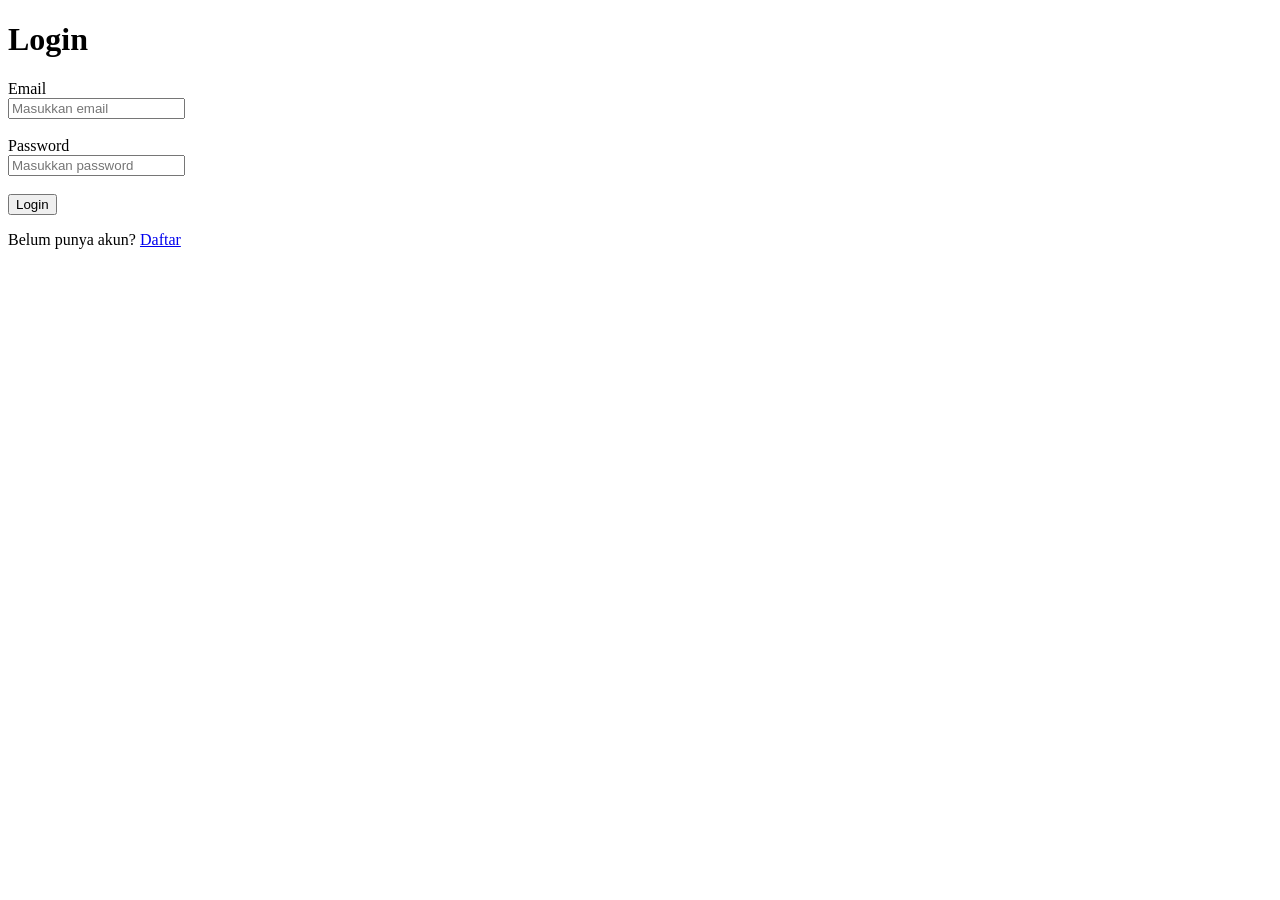
<file: tugas kelompok.html>
<!DOCTYPE html>
<html>
<head>
    <title>Aplikasi Olahraga</title>
</head>

<body>

<!-- HALAMAN LOGIN -->
<div id="login">

    <h1>Login</h1>

    <form onsubmit="masuk(); return false;">

        <label>Email</label><br>
        <input type="email" id="email" placeholder="Masukkan email" required>

        <br><br>

        <label>Password</label><br>
        <input type="password" id="password" placeholder="Masukkan password" required>

        <br><br>

        <button type="submit">Login</button>

    </form>

    <p>
        Belum punya akun?
        <a href="#" onclick="daftar()">Daftar</a>
    </p>

</div>


<!-- HALAMAN DASHBOARD -->
<div id="dashboard" style="display:none;">

    <h1>Menu Utama</h1>

    <p>Selamat datang di Aplikasi Olahraga!</p>

    <hr>

    <h3>Menu</h3>

    <ul>
        <li>
            <a href="#" onclick="beranda()">Beranda</a>
        </li>

        <li>
            <a href="#" onclick="profil()">Profil</a>
        </li>

        <li>
            <a href="#" onclick="latihan()">Latihan</a>
        </li>

        <li>
            <a href="#" onclick="jadwal()">Jadwal Olahraga</a>
        </li>

        <li>
            <a href="#" onclick="progress()">Progress</a>
        </li>

        <li>
            <a href="#" onclick="logout()">Logout</a>
        </li>
    </ul>

    <hr>

    <div id="isi">

        <h2>Beranda</h2>
        <p>Selamat datang di menu utama.</p>

    </div>

</div>


<!-- JAVASCRIPT -->
<script>

function masuk() {

    document.getElementById("login").style.display = "none";

    document.getElementById("dashboard").style.display = "block";

}

function logout() {

    document.getElementById("dashboard").style.display = "none";

    document.getElementById("login").style.display = "block";

}

function beranda() {

    document.getElementById("isi").innerHTML = `
        <h2>Beranda</h2>
        <p>Selamat datang di Aplikasi Olahraga.</p>
    `;

}

function profil() {

    document.getElementById("isi").innerHTML = `
        <h2>Profil</h2>
        <p>Nama: Ghozan</p>
        <p>Email: Pengguna</p>
    `;

}

function latihan() {

    document.getElementById("isi").innerHTML = `
        <h2>Latihan</h2>
        <p>Pilih latihan yang ingin dilakukan.</p>
        <ul>
            <li>Lari</li>
            <li>Push Up</li>
            <li>Sit Up</li>
            <li>Plank</li>
        </ul>
    `;

}

function jadwal() {

    document.getElementById("isi").innerHTML = `
        <h2>Jadwal Olahraga</h2>
        <p>Senin - Lari</p>
        <p>Rabu - Push Up</p>
        <p>Jumat - Sit Up</p>
    `;

}

function progress() {

    document.getElementById("isi").innerHTML = `
        <h2>Progress</h2>
        <p>Progress olahraga kamu akan ditampilkan di sini.</p>
    `;

}

function daftar() {

    alert("Halaman pendaftaran belum dibuat.");

}

</script>

</body>
</html>
</file>
